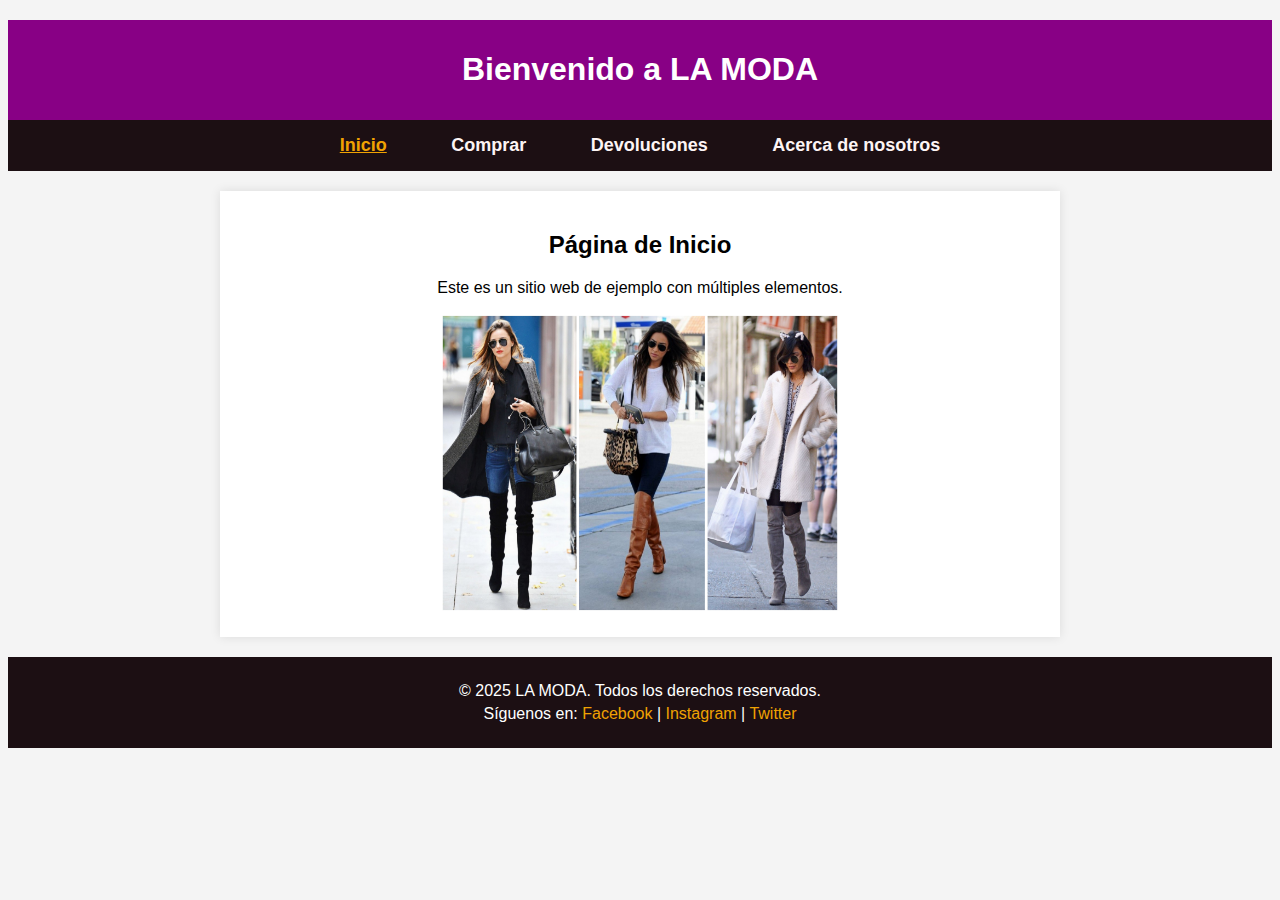
<file: index.html>
<!DOCTYPE html>
<html lang="es">
<head>
    <meta charset="UTF-8">
    <meta name="viewport" content="width=device-width, initial-scale=1.0">
    <title>IHC</title>
    <link rel="stylesheet" href="./CSS/index.css">
    <link rel="icon" type="image/png" href="./images/bnb_crypto_icon_264371.png">
    <link rel="preload" href="./CSS/index.css" as="style">
    <link rel="preload" href="./images/como-vestir-bien.jpg" as="image">
    <link rel="preload" href="./images/bnb_crypto_icon_264371.png" as="image">
</head>
<body>
    <header>
        <h1>Bienvenido a LA MODA</h1>
    </header>
    <nav>
        <ul class="nav">
            <li class="active"> <a href="index.html">Inicio</a></li>
            <li><a href="comprar.html">Comprar</a></li>
            <li> <a href="devoluciones.html">Devoluciones</a></li>
            <li><a href="about.html">Acerca de nosotros</a></li>
        </ul>
    </nav>
    <div class="container">
        <h2>Página de Inicio</h2>
        <p>Este es un sitio web de ejemplo con múltiples elementos.</p>
        <img src="./images/como-vestir-bien.jpg" alt="Moda" height="300px" width="400px">
    </div>
    <footer>
        <p>&copy; 2025 LA MODA. Todos los derechos reservados.</p>
        <p>Síguenos en: 
            <a href="https://www.facebook.com" target="_blank">Facebook</a> | 
            <a href="https://www.instagram.com" target="_blank">Instagram</a> | 
            <a href="https://www.twitter.com" target="_blank">Twitter</a>
        </p>
    </footer>
</body>
</html>
</file>
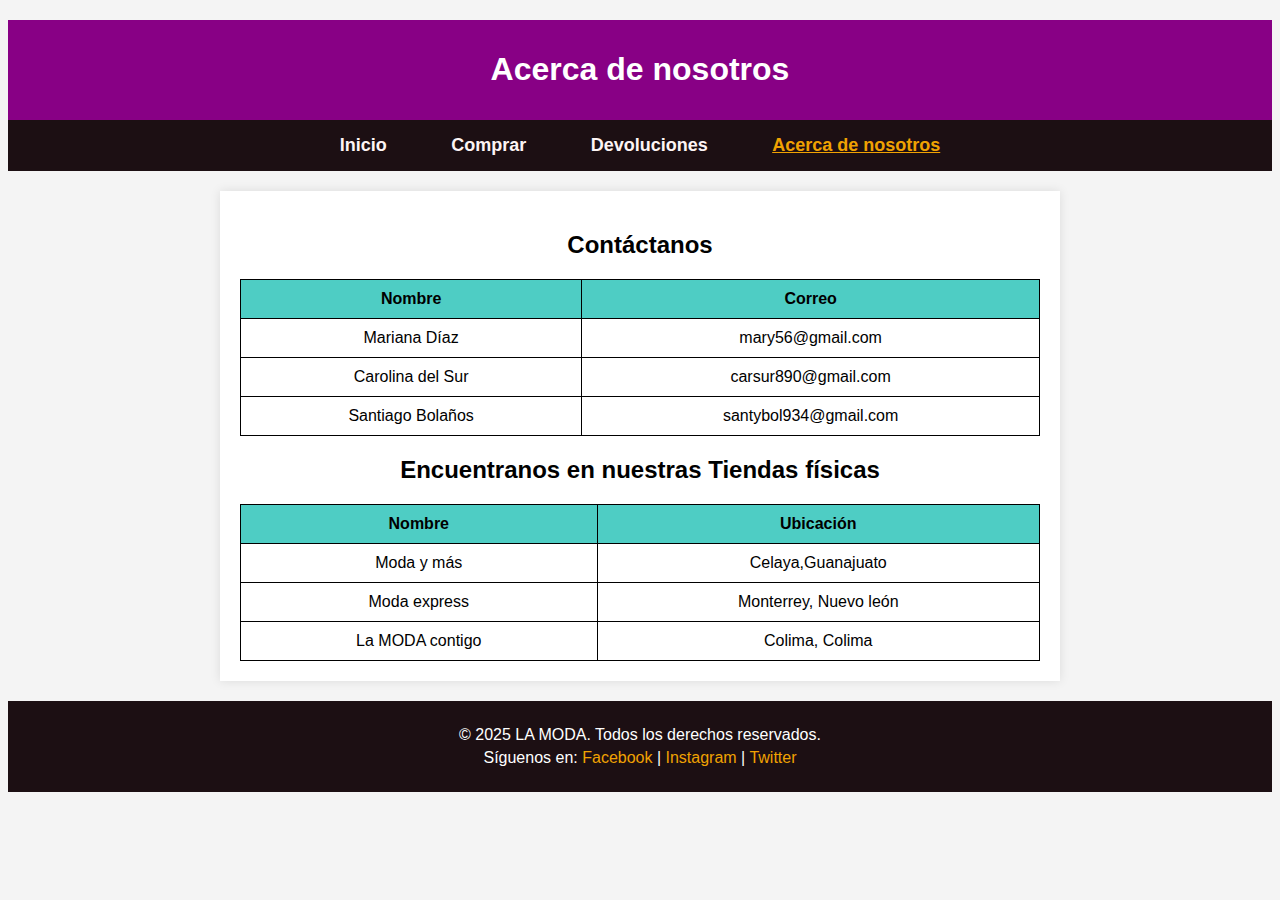
<file: about.html>
<!DOCTYPE html>
<html lang="es">
<head>
    <meta charset="UTF-8">
    <meta name="viewport" content="width=device-width, initial-scale=1.0">
    <title>Mi Sitio Web - Acerca de</title>
    <link rel="stylesheet" href="./CSS/index.css">
    <link rel="icon" type="image/png" href="./images/bnb_crypto_icon_264371.png">
    <link rel="preload" href="./CSS/index.css" as="style">
    <link rel="preload" href="./images/bnb_crypto_icon_264371.png" as="image">
</head>
<body>
    <header>
        <h1>Acerca de nosotros</h1>
    </header>
    <nav>
        <ul class="nav">
            <li> <a href="index.html">Inicio</a></li>
            <li><a href="comprar.html">Comprar</a></li>
            <li> <a href="devoluciones.html">Devoluciones</a></li>
            <li class="active"><a href="about.html">Acerca de nosotros</a></li>
        </ul>
    </nav>
    <div class="container">
        <h2>Contáctanos</h2>
        <table>
            <tr>
                <th>Nombre</th>
                <th>Correo</th>
            </tr>
            <tr>
                <td>Mariana Díaz</td>
                <td>mary56@gmail.com</td>
            </tr>
            <tr>
                <td>Carolina del Sur</td>
                <td>carsur890@gmail.com</td>
            </tr>
            <tr>
                <td>Santiago Bolaños</td>
                <td>santybol934@gmail.com</td>
            </tr>
        </table>
        <h2>Encuentranos en nuestras Tiendas físicas</h2>
        <table>
            <tr>
                <th>Nombre</th>
                <th>Ubicación</th>
            </tr>
            <tr>
                <td>Moda y más</td>
                <td>Celaya,Guanajuato</td>
            </tr>
            <tr>
                <td>Moda express</td>
                <td>Monterrey, Nuevo león</td>
            </tr>
            <tr>
                <td>La MODA contigo</td>
                <td>Colima, Colima</td>
            </tr>
        </table>
    </div>
    <footer>
        <p>&copy; 2025 LA MODA. Todos los derechos reservados.</p>
        <p>Síguenos en: 
            <a href="https://www.facebook.com" target="_blank">Facebook</a> | 
            <a href="https://www.instagram.com" target="_blank">Instagram</a> | 
            <a href="https://www.twitter.com" target="_blank">Twitter</a>
        </p>
    </footer>
</body>
</html>
</file>
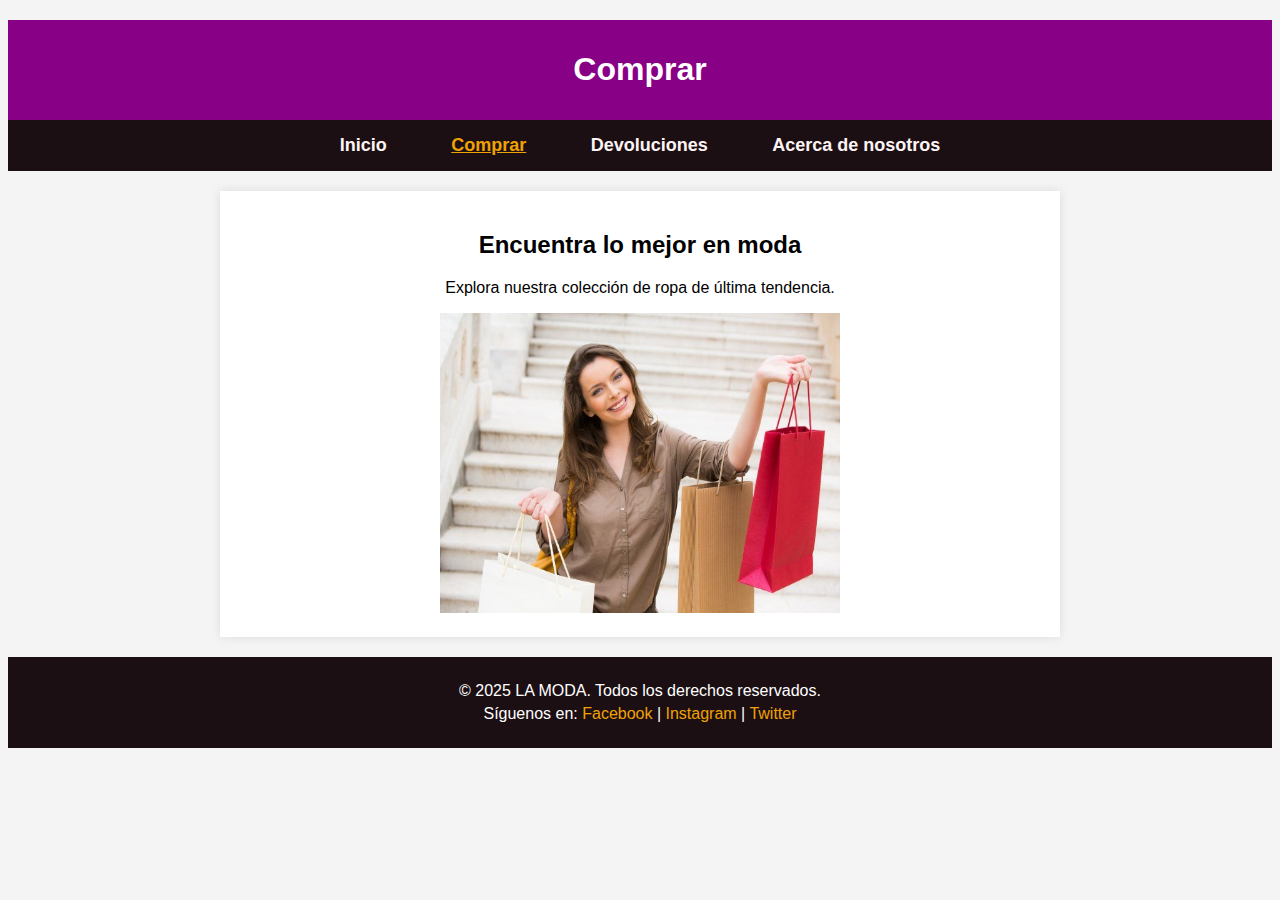
<file: comprar.html>
<!DOCTYPE html>
<html lang="es">
<head>
    <meta charset="UTF-8">
    <meta name="viewport" content="width=device-width, initial-scale=1.0">
    <title>Mi Sitio Web - Comprar</title>
    <link rel="stylesheet" href="./CSS/index.css">
    <link rel="icon" type="image/png" href="./images/bnb_crypto_icon_264371.png">
    <link rel="preload" href="./CSS/index.css" as="style">
    <link rel="preload" href="./images/comprar.jpg" as="image">
    <link rel="preload" href="./images/bnb_crypto_icon_264371.png" as="image">
</head>
<body>
    <header>
        <h1>Comprar</h1>
    </header>
    <nav>
        <ul class="nav">
            <li> <a href="index.html">Inicio</a></li>
            <li class="active"><a href="comprar.html">Comprar</a></li>
            <li> <a href="devoluciones.html">Devoluciones</a></li>
            <li><a href="about.html">Acerca de nosotros</a></li>
        </ul>
    </nav>
    <div class="container">
        <h2>Encuentra lo mejor en moda</h2>
        <p>Explora nuestra colección de ropa de última tendencia.</p>
        <img src="images/comprar.jpg" alt=" " height="300px" width="400px">
    </div>
    <footer>
        <p>&copy; 2025 LA MODA. Todos los derechos reservados.</p>
        <p>Síguenos en: 
            <a href="https://www.facebook.com" target="_blank">Facebook</a> | 
            <a href="https://www.instagram.com" target="_blank">Instagram</a> | 
            <a href="https://www.twitter.com" target="_blank">Twitter</a>
        </p>
    </footer>
</body>
</html>
</file>
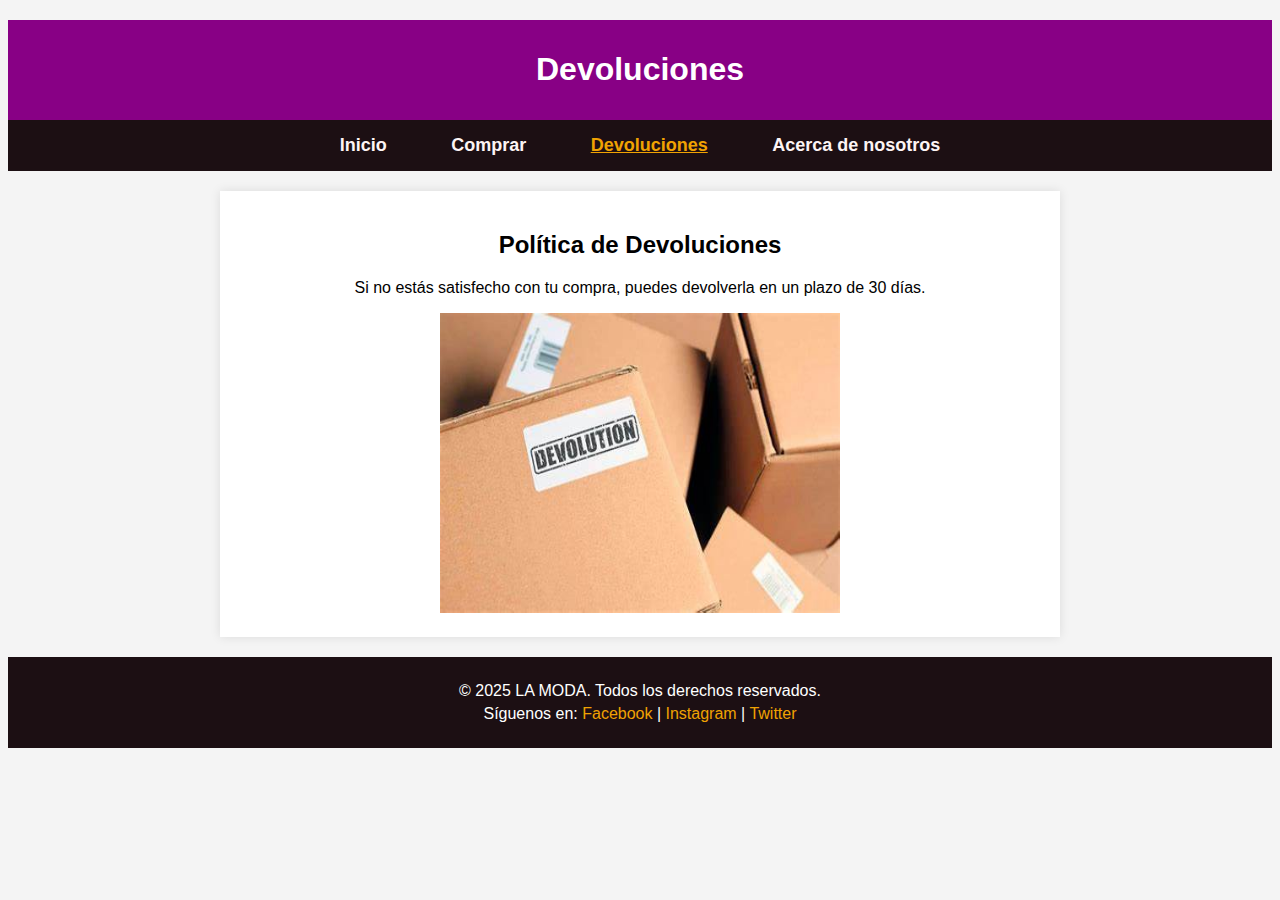
<file: devoluciones.html>
<!DOCTYPE html>
<html lang="es">
<head>
    <meta charset="UTF-8">
    <meta name="viewport" content="width=device-width, initial-scale=1.0">
    <title>Mi Sitio Web - Devoluciones</title>
    <link rel="stylesheet" href="./CSS/index.css">
    <link rel="icon" type="image/png" href="./images/bnb_crypto_icon_264371.png">
    <link rel="preload" href="./CSS/index.css" as="style">
    <link rel="preload" href="./images/devoluciones.jpg" as="image">
    <link rel="preload" href="./images/bnb_crypto_icon_264371.png" as="image">
</head>
<body>
    <header>
        <h1>Devoluciones</h1>
    </header>
    <nav>
        <ul class="nav">
            <li> <a href="index.html">Inicio</a></li>
            <li><a href="comprar.html">Comprar</a></li>
            <li class="active"> <a href="devoluciones.html">Devoluciones</a></li>
            <li><a href="about.html">Acerca de nosotros</a></li>
        </ul>
    </nav>
    <div class="container">
        <h2>Política de Devoluciones</h2>
        <p>Si no estás satisfecho con tu compra, puedes devolverla en un plazo de 30 días.</p>
        <img src="images/devoluciones.jpg" alt=" " height="300px" width="400px">
    </div>
    <footer>
        <p>&copy; 2025 LA MODA. Todos los derechos reservados.</p>
        <p>Síguenos en: 
            <a href="https://www.facebook.com" target="_blank">Facebook</a> | 
            <a href="https://www.instagram.com" target="_blank">Instagram</a> | 
            <a href="https://www.twitter.com" target="_blank">Twitter</a>
        </p>
    </footer>
</body>
</html>
</file>
<file: CSS/index.css>
body {
    margin-top: 20px;
    padding: 0;
    text-align: center;
    background-color: #f4f4f4;
    font-family: Arial, sans-serif;
}

header {
    background-color: #880085;
    color: white;
    padding: 10px 0;
    text-align: center;
}

.container {
    max-width: 800px;
    margin: 20px auto; /* Centrado automático */
    background: white;
    padding: 20px;
    box-shadow: 0 0 10px rgba(0, 0, 0, 0.1);
}

table {
    width: 100%;
    border-collapse: collapse;
    margin-top: 20px;
}

table, th, td {
    border: 1px solid black;
}

th {
    background-color: #4ECDC4; 
    font-weight: bold;
}

th, td {
    padding: 10px;
    text-align: center;
}

nav {
    background-color: #1C0F13;
    padding: 15px 0;
    text-align: center;
}

nav ul {
    padding: 0;
    margin: 0;
    list-style: none;
}

nav li {
    display: inline-block;
    margin: 0 20px;
    color: white;
    font-size: 18px;
    cursor: pointer;
}

nav li:hover {
    text-decoration: underline;
}

footer {
    background-color: #1C0F13;
    color: white;
    padding: 20px 0;
    margin-top: 20px;
}

footer p {
    margin: 5px 0;
}

footer a {
    color: #F0A202; 
    text-decoration: none;
}

footer a:hover {
    text-decoration: underline;
}
.nav a {
    text-decoration: none;
    color: #fdf4f4;
    font-weight: bold;
    margin: 0 10px;
}

.nav .active a {
    color: #F0A202; 
    text-decoration: underline; 
}

/* Ajustes para pantallas pequeñas (celulares) */
@media (max-width: 768px) {
    .container {
        padding: 10px; 
    }

    img {
        width: 100%; 
        height: auto; 
    }

    nav li {
        display: block; 
        margin: 10px 0; 
    }

    table, th, td {
        font-size: 14px; 
    }
}
</file>
